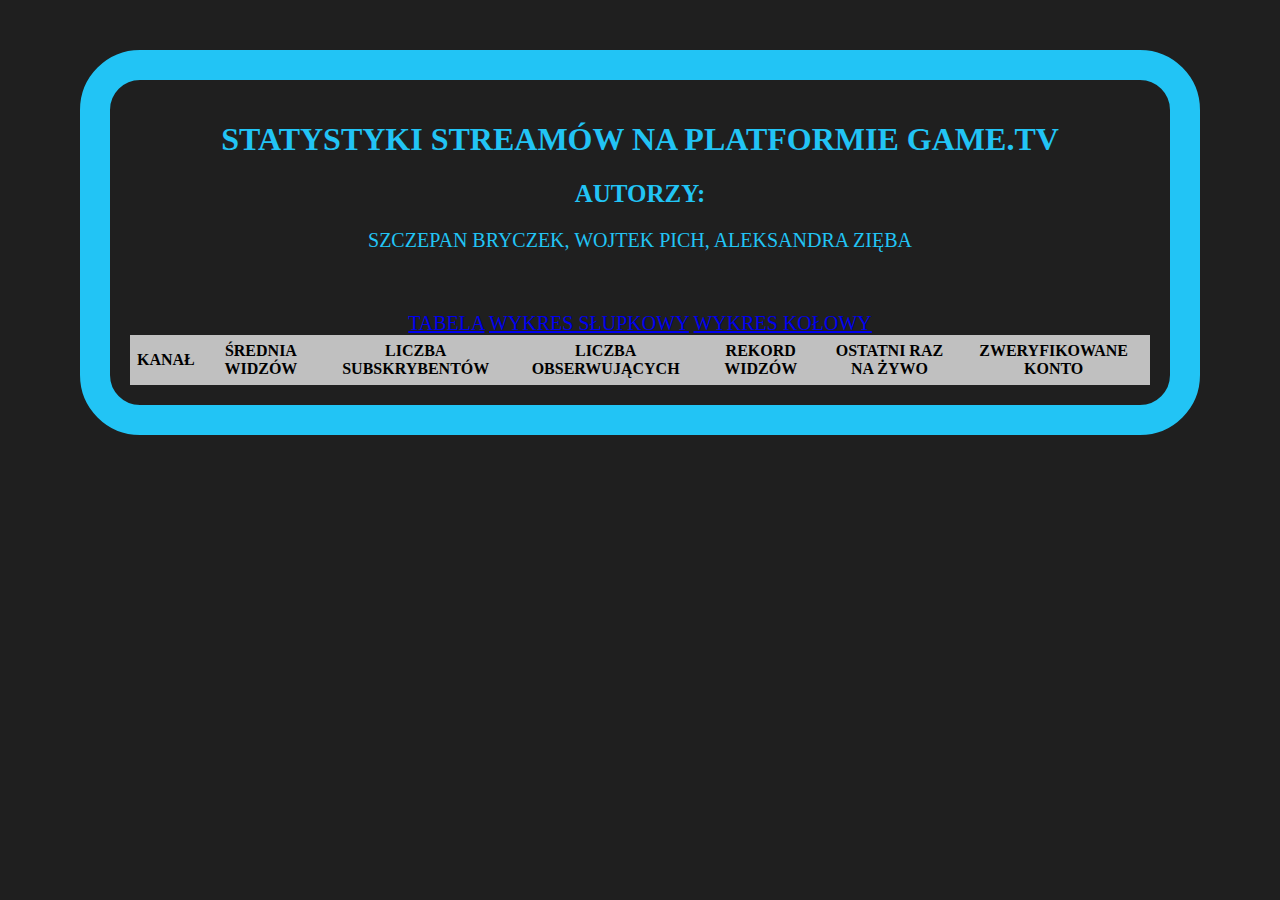
<file: index.html>
<!DOCTYPE html> <!-- deklaracja pliku html, informacja dla przeglądarki o typu pliku -->
<html lang="pl-PL"> <!-- pl-deklaracja języka, PL-deklaracja kraju, w którym się tego języka używa -->
<head>
    <meta charset="UTF-8"> <!-- ustawienie systemu kodowania na UTF-8 -->
    <meta name="viewport" content="width=device-width,initial-scale=1.0"> <!-- ustawienie viewportu tak, żeby strona wyświetlała się dobrze na każdym urządzeniu -->
    <meta name="description" content="Projekt grupowy, Elektroniczna Wymiana Danych"> <!-- krótki opis strony -->
    <meta name="author" content="Szczepan Bryczek, Wojtek Pich, Aleksandra Zięba"> <!-- autorzy strony -->
    <title>EDI PROJEKT</title>
    <link href="https://cdn.jsdelivr.net/npm/bootstrap@5.3.0-alpha1/dist/css/bootstrap.min.css" rel="stylesheet" integrity="sha384-GLhlTQ8iRABdZLl6O3oVMWSktQOp6b7In1Zl3/Jr59b6EGGoI1aFkw7cmDA6j6gD" crossorigin="anonymous"> <!-- dołączenie bootstrapa poprzez CDN -->
</head>
<body>
  <header>
    <h1 class="text-center">STATYSTYKI STREAMÓW NA PLATFORMIE GAME.TV</h1>
    <div id="authors">
      <link rel="stylesheet" href="style.css">
      <h2 class="authors">Autorzy: </h2>
      <p class="authors">Szczepan Bryczek, Wojtek Pich, Aleksandra Zięba</p>
    </div>
  </header>
  
    <nav class="nav nav-pills justify-content-center">
      <a class="nav-link" href="index.html">Tabela</a>
      <a class="nav-link" href="chart.html">Wykres słupkowy</a>
      <a class="nav-link" href="chart2.html">Wykres kołowy</a>
    </nav>
    
    <div class="container"> <!-- bootstrapowa klasa container ustawia na stronie dynamiczne marginesy, tag div definiuje wybraną sekcję strony -->
    <table class="table table-bordered"> <!-- bootstrapowa klasa table-bordered ustawia ramki oddzielające kolumny -->
        <thead class="table-dark"> <!-- bootstrapowa klasa table-dark ustawia ciemny pasek na górze tabeli -->
          <tr> <!-- definiuje wiersz tabeli -->
            <th scope="col">Kanał</th> <!-- th-nazwy komórek nagłówków -->
            <th scope="col">Średnia widzów</th>
            <th scope="col">Liczba subskrybentów</th>
            <th scope="col">Liczba obserwujących</th>
            <th scope="col">Rekord widzów</th>
            <th scope="col">Ostatni raz na żywo</th>
            <th scope="col">Zweryfikowane konto</th>
          </tr>
        </thead>
        <tbody id="api_table"> <!-- ustawiamy id, żeby móc wziąć dane poprzez getElementById z js -->
        </tbody>
      </table>
    </div>
    <script src="script.js"></script> <!-- zaembedowanie pliku js do htmla -->
</body>
</html>
</file>
<file: style.css>
body {
    background-color: #1f1f1f;
    border: 30px solid #22c4f5;
    border-radius: 60px;
    padding: 20px;
    margin-top: 50px;
    margin-bottom: 50px;
    margin-left: 80px;
    margin-right: 80px;
}

table {
    background-color: silver;
    border: 1px;
    border-color: black;
}

th,td {
    text-align: center;
    padding: 5px;
    text-transform: uppercase;
}

h2 {
    color: #22c4f5;
    text-align: center;
    font-size: 25px;
    text-transform: uppercase;
}

p {
    color: #22c4f5;
    text-align: center;
    font-size: 20px;
    text-transform: uppercase;
}

.nav {
    margin-top: 60px;
    color: #22c4f5;
    text-align: center;
    font-size: 20px;
    text-transform: uppercase;
  }

h1 {
    color: #22c4f5;
    text-align: center;
    text-transform: uppercase;
    font-weight: bold; 
}

h3 {
    font-size: 20px;
    text-align: center;
    text-transform: uppercase;
    font-weight: bold; 
}

.chartCardF {
    width: 100%;
    border-radius: 60px;
    height: 600px;
    display: flex;
    align-items: center;
    justify-content: center;
} 

.chartBoxF {
    width: 900px;
    padding: 20px;
    border-radius: 20px;
    border: solid 1px #22c4f5;
    background: #22c4f5;
}

.chartCard {
    width: 100%;
    height: 700px;
    display: flex;
    align-items: center;
    justify-content: center;
} 

.chartBox {
    width: 600px;
    padding: 20px;
    border-radius: 20px;
    border: solid 3px #22c4f5;
    background: #22c4f5;
}
</file>
